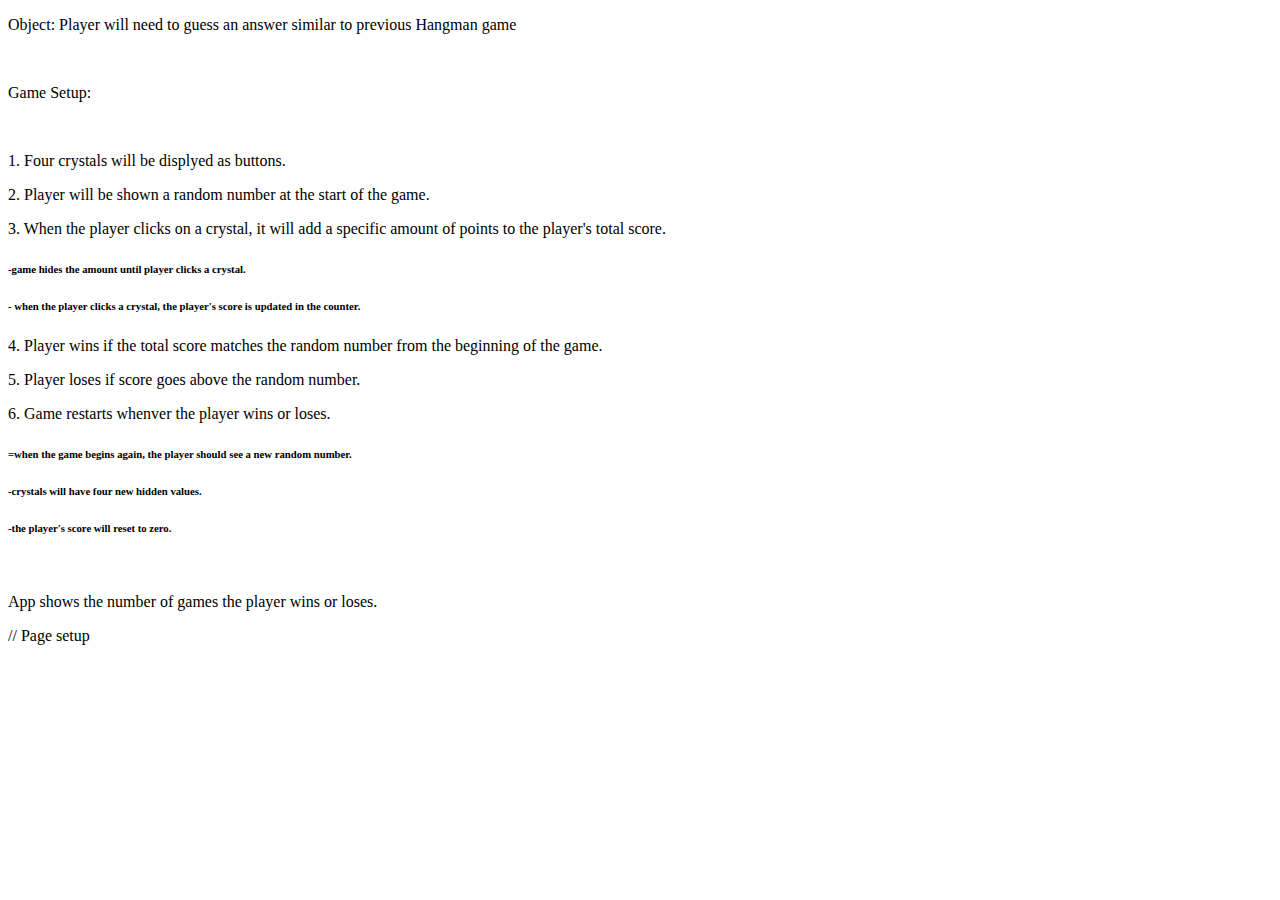
<file: week-4-game/Pseudocode.html>
<!DOCTYPE html>
<html lang="en">
<head>
  <meta charset="UTF-8">
  <meta name="viewport" content="width=device-width, initial-scale=1.0">
  <meta http-equiv="X-UA-Compatible" content="ie=edge">
  <title>Pseudocode</title>
</head>
<body>
  
<p> Object: Player will need to guess an answer similar to previous Hangman game</p>
<br>
<p>Game Setup:</p>
<br>
<p>1. Four crystals will be displyed as buttons.</p>
<p>2. Player will be shown a random number at the start of the game.</p>
<p>3. When the player clicks on a crystal, it will add a specific amount of points to the player's total score.</p>
    <h6>-game hides the amount until player clicks a crystal.</h6>
    <h6>- when the player clicks a crystal, the player's score is updated in the counter.</h6>
<p>4. Player wins if the total score matches the random number from the beginning of the game.</p>
<p>5. Player loses if score goes above the random number.</p>
<p>6. Game restarts whenver the player wins or loses.</p>
      <h6>=when the game begins again, the player should see a new random number.</h6>
      <h6>-crystals will have four new hidden values.</h6>
      <h6>-the player's score will reset to zero.</h6>
<br>

<p>App shows the number of games the player wins or loses.</p>

</body>

</html>

// Page setup
</file>
